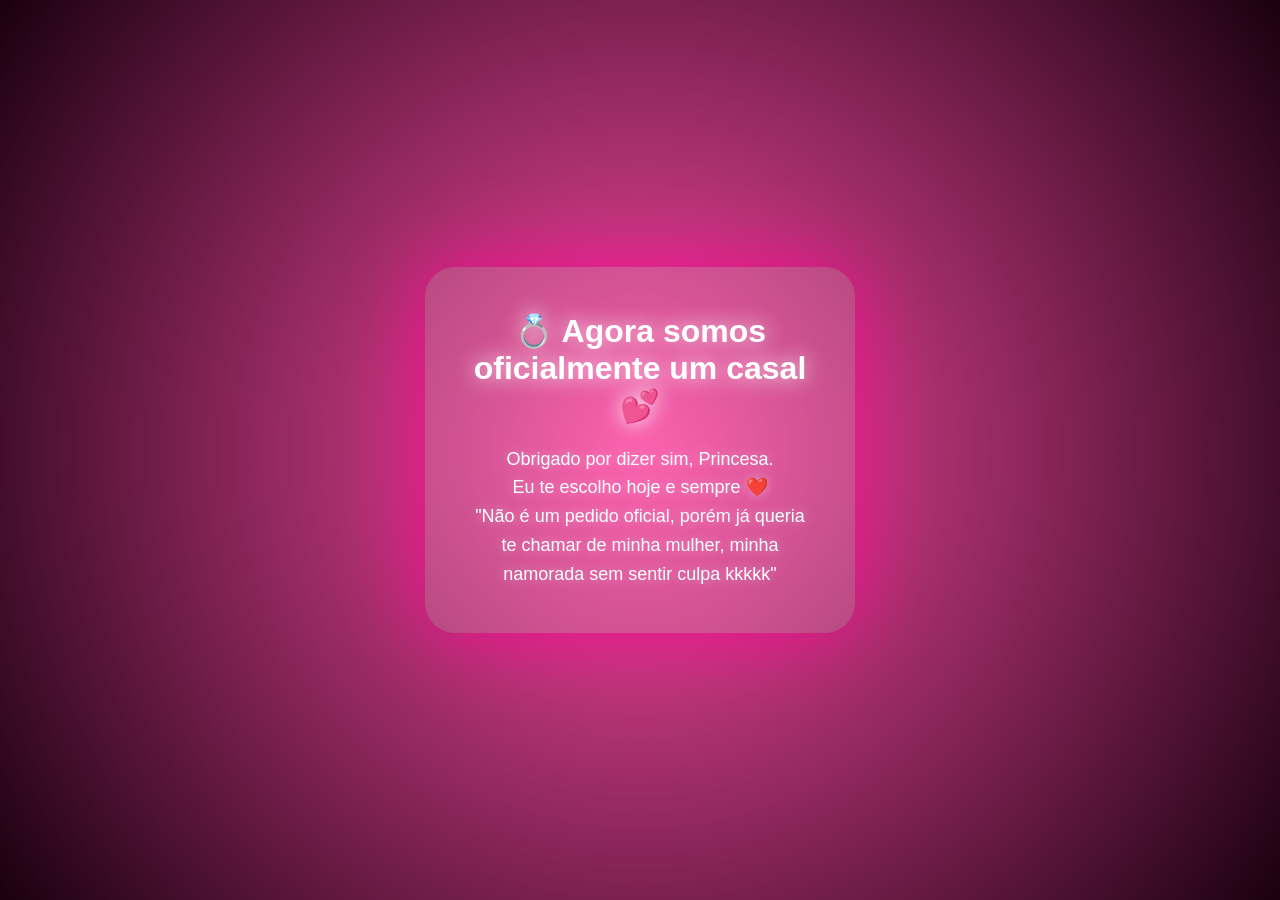
<file: final.html>
<!DOCTYPE html>
<html lang="pt-BR">
<head>
<meta charset="UTF-8">
<title>Agora é oficial 💍</title>
<meta name="viewport" content="width=device-width, initial-scale=1.0">
<link rel="stylesheet" href="style.css">
</head>

<body class="final fade-in">

<audio autoplay loop>
  <source src="musica.mp3" type="audio/mpeg">
</audio>


<div class="hearts"></div>

<section class="final-box cinematic">
  <h1>💍 Agora somos oficialmente um casal 💕</h1>

  <p>
    Obrigado por dizer sim, Princesa.<br>
    Eu te escolho hoje e sempre ❤️
  </p>

  <p>
    "Não é um pedido oficial, porém já queria te chamar de minha mulher,
    minha namorada sem sentir culpa kkkkk"
  </p>
</section>

</body>
</html>
</file>
<file: style.css>
*{
  margin:0;
  padding:0;
  box-sizing:border-box;
  font-family:'Segoe UI',sans-serif;
}

/* ===== PÁGINA PRINCIPAL ===== */

body{
  background:radial-gradient(circle at bottom,#12002b,#02010a);
  height:100vh;
  overflow:hidden;
  display:flex;
  justify-content:center;
  align-items:center;
  padding:20px;
  color:white;
}

/* GALÁXIA */
.galaxy{
  position:fixed;
  width:300%;
  height:300%;
  background:
    radial-gradient(2px 2px at 20px 30px,#fff,transparent),
    radial-gradient(1px 1px at 200px 150px,#fff,transparent),
    radial-gradient(1.5px 1.5px at 400px 300px,#fff,transparent),
    radial-gradient(1px 1px at 600px 500px,#fff,transparent),
    radial-gradient(2px 2px at 800px 200px,#fff,transparent),
    radial-gradient(1px 1px at 1000px 700px,#fff,transparent),
    radial-gradient(1.5px 1.5px at 1200px 900px,#fff,transparent);
  animation:move 160s linear infinite;
  opacity:.8;
}

@keyframes move{
  from{transform:translateY(0)}
  to{transform:translateY(-1500px)}
}

/* CARD */
.card{
  position:relative;
  z-index:10;
  background:rgba(255,255,255,.08);
  backdrop-filter:blur(18px);
  border-radius:30px;
  padding:40px;
  max-width:430px;
  width:100%;
  height:92vh;
  overflow-y:auto;
  text-align:center;
  box-shadow:0 0 40px rgba(255,0,150,.25);
  animation:cinema 1.8s ease;
}

/* barra invisível */
.card::-webkit-scrollbar{width:0}
.card{scrollbar-width:none}

/* ANIMAÇÃO */
@keyframes cinema{
  from{opacity:0;transform:scale(.7)}
  to{opacity:1;transform:scale(1)}
}

h1{
  font-size:34px;
  text-shadow:0 0 15px rgba(255,100,200,.8);
}

#typing{
  margin-top:6px;
  line-height:1.3;
  min-height:160px;
  text-shadow:0 0 10px rgba(255,255,255,.3);
}

/* PERGUNTA */
.question{
  margin:25px 0;
  font-size:26px;
  text-shadow:0 0 15px rgba(255,0,150,.8);
  animation:pulse 2s infinite;
}

@keyframes pulse{
  50%{transform:scale(1.12)}
}

/* BOTÕES */
.buttons{
  display:flex;
  gap:20px;
  justify-content:center;
}

button{
  padding:14px 34px;
  border:none;
  border-radius:40px;
  font-weight:bold;
  font-size:16px;
  cursor:pointer;
  transition:.3s;
}

.yes{
  background:linear-gradient(45deg,#ff3d9a,#ff8ad1);
  color:white;
  box-shadow:0 0 20px rgba(255,0,150,.6);
}

.yes:hover{transform:scale(1.1)}
.no:hover{transform:none}

/* MENSAGEM NÃO */
#naoMsg{
  margin-top:12px;
  height:24px;
  font-size:16px;
  opacity:0;
  transition:.4s;
  color:#ffd1ea;
  text-shadow:0 0 10px rgba(255,0,150,.6);
}

#naoMsg.show{opacity:1}
#naoMsg.shake{animation:shake .4s}

@keyframes shake{
  0%,100%{transform:translateX(0)}
  25%{transform:translateX(-5px)}
  50%{transform:translateX(5px)}
  75%{transform:translateX(-5px)}
}

/* GALERIA */
.gallery{
  display:flex;
  gap:12px;
  margin-top:25px;
  justify-content:center;
}

.gallery img{
  width:90px;
  border-radius:14px;
  transition:.4s;
  box-shadow:0 0 15px rgba(0,0,0,.5);
}

.gallery img:hover{transform:scale(1.25)}

/* ===== PÁGINA FINAL ===== */

.final{
  background:radial-gradient(circle,#ff4da6,#1a0010);
  height:100vh;
  display:flex;
  justify-content:center;
  align-items:center;
  overflow:hidden;
  padding:20px;
}

.final-box{
  position:relative;
  background:rgba(255,255,255,.12);
  backdrop-filter:blur(18px);
  border-radius:30px;
  padding:45px;
  max-width:430px;
  width:100%;
  text-align:center;
  box-shadow:0 0 45px rgba(255,0,150,.6);
  animation:cinema 2s ease;
  color:white;
}

.final-box h1{
  font-size:32px;
  margin-bottom:20px;
  text-shadow:0 0 20px rgba(255,255,255,.9);
}

.final-box p{
  font-size:18px;
  line-height:1.6;
  text-shadow:0 0 12px rgba(255,255,255,.4);
}
.fade-in{
  animation:fadeIn 1.5s ease forwards;
}

.fade-out{
  animation:fadeOut 1.2s ease forwards;
}

@keyframes fadeIn{
  from{opacity:0}
  to{opacity:1}
}

@keyframes fadeOut{
  from{opacity:1}
  to{opacity:0}
}
.cinematic{
  animation:zoomCinema 2.5s ease forwards;
}

@keyframes zoomCinema{
  from{
    transform:scale(0.7);
    opacity:0;
  }
  to{
    transform:scale(1);
    opacity:1;
  }
}


.hearts::after{
  animation-delay:6s;
}

@keyframes heartsUp{
  from{transform:translateY(0)}
  to{transform:translateY(-120vh)}
}
.final{
  background:radial-gradient(circle at center,#ff4da6,#1a0010);
  overflow:hidden;
}

.final-box{
  box-shadow:0 0 80px rgba(255,0,150,.8);
}
.fade-white{
  position:fixed;
  inset:0;
  background:white;
  z-index:50;
  animation:whiteFade 2.5s ease forwards;
}

@keyframes whiteFade{
  from{opacity:1}
  to{opacity:0}
}
#finalText{
  font-size:22px;
  line-height:1.7;
  white-space:pre-line;
  text-shadow:0 0 15px rgba(255,255,255,.6);
}
</file>
